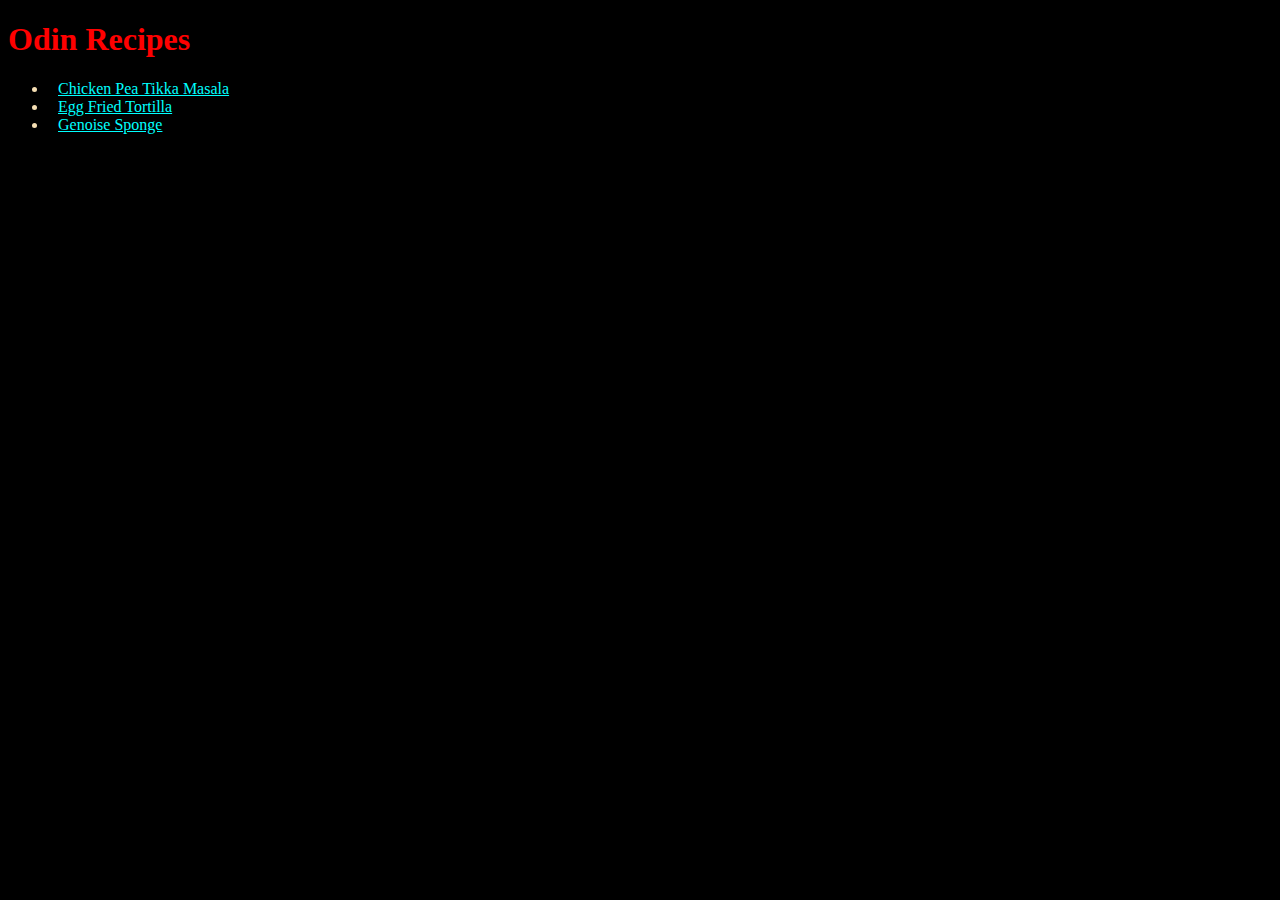
<file: index.html>
<!DOCTYPE html>
<html lang="en">
<head>
    <meta charset="UTF-8">
    <title>Recipes</title>
    <link rel="stylesheet" href="./style.css"/>
</head>
<body>
    <h1 class="home-header">Odin Recipes</h1>
    <ul class="index-ul">
        <li><a href="./recipes/chicken-pea-tikka-masala.html">Chicken Pea Tikka Masala</a></li>
        <li><a href="./recipes/egg-fried-tortilla.html">Egg Fried Tortilla</a></li>
        <li><a href="./recipes/genoise-sponge.html">Genoise Sponge</a></li>
    </ul>
</body>
</html>
</file>
<file: style.css>
*{
    background-color: black;
    color: lightgray;
    /* box-sizing: border-box;
    border: 5px solid aqua;
    padding: 5px; */
}

h3{
    font-family: 'Times New Roman', Times, serif;
}
a{
    color: aqua;
    margin: 10px;
    border: 100px;
}

.home-header{
    color: red;
}

.page-header{
    color: tomato;
}

.test{
    display: inline;
}

li{
    color: wheat;
}

.description.desc-header{
    color: yellowgreen;
    font-family: Arial, Helvetica, sans-serif;
}

.description{
    color: bisque;
    font-family: Arial, Helvetica, sans-serif;
    font-size: 30px;
}

.test{
    display: inline-flex;
    margin: auto;
}

.container-desc{
    padding: 50px;
}
</file>
